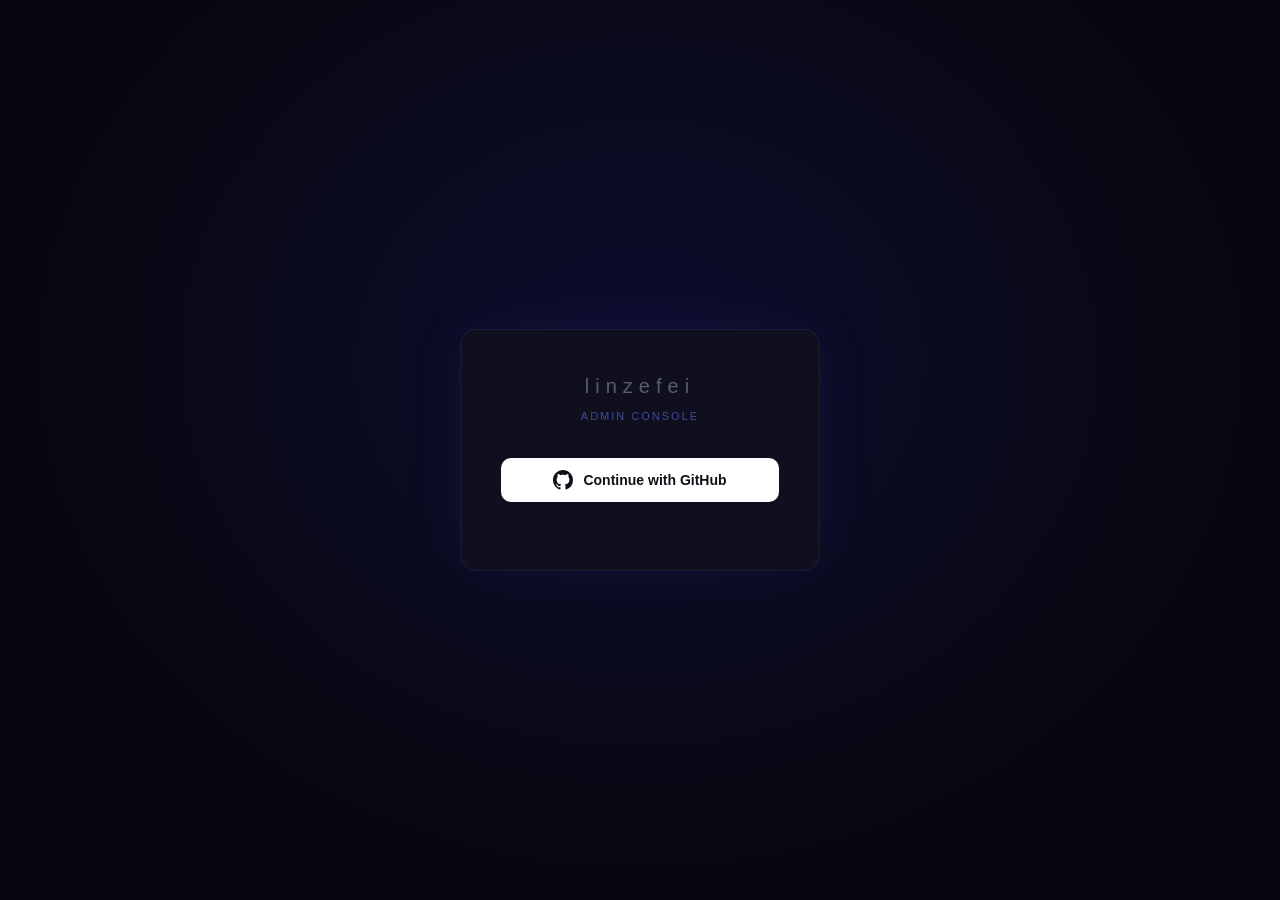
<file: admin/index.html>
<!DOCTYPE html>
<html lang="zh">
<head>
  <meta charset="UTF-8">
  <meta name="viewport" content="width=device-width, initial-scale=1.0">
  <title>Admin · linzefei</title>
  <link rel="stylesheet" href="css/admin.css">
  <style>
    .gh-btn {
      display: flex;
      align-items: center;
      justify-content: center;
      gap: 10px;
      width: 100%;
      padding: 12px;
      background: #fff;
      color: #0d1117;
      border: none;
      border-radius: 10px;
      font-size: 14px;
      font-weight: 600;
      cursor: pointer;
      transition: opacity .2s, transform .1s;
    }
    .gh-btn:hover { opacity: .9; }
    .gh-btn:active { transform: scale(.97); }
    .gh-btn svg { width: 20px; height: 20px; }
    .divider-line {
      display: flex;
      align-items: center;
      gap: 12px;
      margin: 20px 0;
      color: var(--muted);
      font-size: 11px;
    }
    .divider-line::before,
    .divider-line::after {
      content: '';
      flex: 1;
      border-top: 1px solid var(--border);
    }
  </style>
</head>
<body>
<div class="login-wrap">
  <div class="login-box">
    <div class="login-logo">
      <div class="brand">linzefei</div>
      <div class="tag">Admin Console</div>
    </div>

    <button class="gh-btn" onclick="doGitHubLogin()">
      <svg viewBox="0 0 24 24" fill="currentColor">
        <path d="M12 0C5.37 0 0 5.37 0 12c0 5.31 3.435 9.795 8.205 11.385.6.105.825-.255.825-.57 0-.285-.015-1.23-.015-2.235-3.015.555-3.795-.735-4.035-1.41-.135-.345-.72-1.41-1.23-1.695-.42-.225-1.02-.78-.015-.795.945-.015 1.62.87 1.845 1.23 1.08 1.815 2.805 1.305 3.495.99.105-.78.42-1.305.765-1.605-2.67-.3-5.46-1.335-5.46-5.925 0-1.305.465-2.385 1.23-3.225-.12-.3-.54-1.53.12-3.18 0 0 1.005-.315 3.3 1.23.96-.27 1.98-.405 3-.405s2.04.135 3 .405c2.295-1.56 3.3-1.23 3.3-1.23.66 1.65.24 2.88.12 3.18.765.84 1.23 1.905 1.23 3.225 0 4.605-2.805 5.625-5.475 5.925.435.375.81 1.095.81 2.22 0 1.605-.015 2.895-.015 3.3 0 .315.225.69.825.57A12.02 12.02 0 0 0 24 12c0-6.63-5.37-12-12-12z"/>
      </svg>
      Continue with GitHub
    </button>

    <div class="error-msg" id="errMsg"></div>
  </div>
</div>

<script src="../js/api-config.js"></script>
<script src="js/auth.js"></script>
<script>
// 1. 处理 GitHub OAuth 回调（URL hash 里有 access_token）
if (sb.handleOAuthCallback()) {
    location.href = '/admin/dashboard.html';
}
// 2. 已登录直接跳
else if (sb.isLoggedIn()) {
    sb.getUser()
      .then(u => { if (u) location.href = '/admin/dashboard.html'; })
      .catch(() => {});
}

function doGitHubLogin() {
    document.getElementById('errMsg').textContent = '';
    sb.signInWithGitHub();
}
</script>
</body>
</html>
</file>
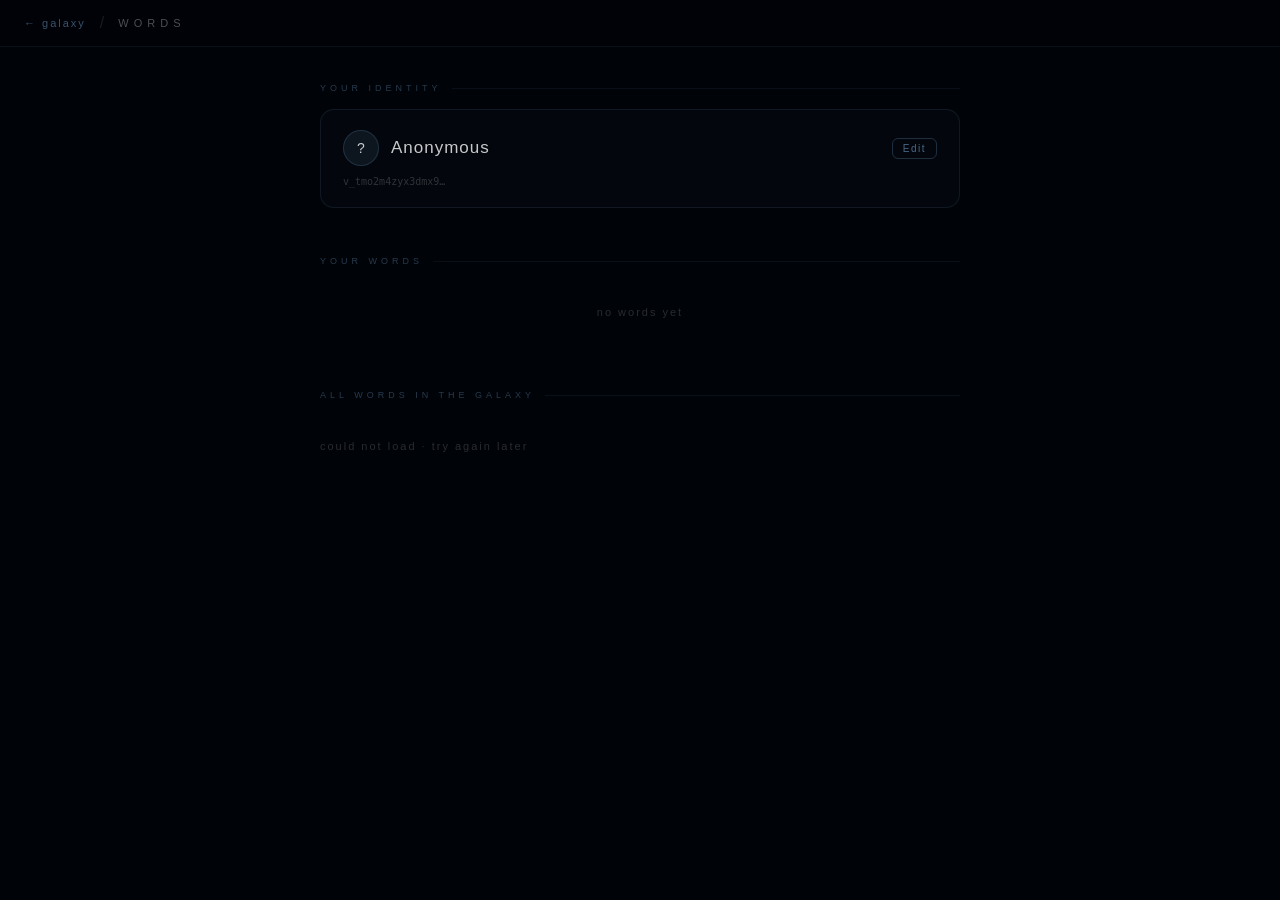
<file: words.html>
<!DOCTYPE html>
<html lang="zh">
<head>
    <meta charset="UTF-8">
    <meta name="viewport" content="width=device-width, initial-scale=1.0">
    <title>Words · linzefei</title>
    <meta name="description" content="linzefei 的词语星系里的全部词，以及每个词被点亮的次数。">
    <meta property="og:title" content="Words · linzefei">
    <meta property="og:description" content="星系里的全部词。点亮在首页完成：轻点正在展示的词即可。">
    <meta property="og:type" content="website">
    <meta property="og:url" content="https://linzefei.com/words.html">
    <meta name="twitter:card" content="summary">
    <style>
        * { margin: 0; padding: 0; box-sizing: border-box; }

        body {
            background: #000308;
            color: rgba(255,255,255,0.78);
            font-family: 'Helvetica Neue', Arial, sans-serif;
            min-height: 100vh;
        }

        /* ── Header ── */
        header {
            position: sticky; top: 0; z-index: 10;
            padding: 14px 24px;
            border-bottom: 1px solid rgba(140,200,255,0.07);
            background: rgba(0,3,8,0.94);
            backdrop-filter: blur(16px);
            display: flex; align-items: center; gap: 14px;
        }
        header a {
            color: rgba(140,200,255,0.4);
            text-decoration: none;
            font-size: 11px; letter-spacing: 2px;
            transition: color .2s;
        }
        header a:hover { color: rgba(140,200,255,0.85); }
        .header-sep { color: rgba(255,255,255,0.1); }
        header h1 {
            font-size: 11px; letter-spacing: 5px; font-weight: 400;
            color: rgba(255,255,255,0.3); text-transform: uppercase;
        }

        /* ── Layout ── */
        .container { max-width: 680px; margin: 0 auto; padding: 36px 20px 80px; }

        /* ── Section ── */
        .section { margin-bottom: 48px; }
        .section-label {
            font-size: 9px; letter-spacing: 4px; text-transform: uppercase;
            color: rgba(140,200,255,0.28);
            margin-bottom: 16px;
            display: flex; align-items: center; gap: 10px;
        }
        .section-label::after {
            content: ''; flex: 1; height: 1px;
            background: rgba(140,200,255,0.06);
        }

        /* ── Identity card ── */
        .identity-card {
            background: rgba(140,200,255,0.025);
            border: 1px solid rgba(140,200,255,0.09);
            border-radius: 14px; padding: 20px 22px;
        }
        .identity-top { display: flex; align-items: center; gap: 12px; margin-bottom: 10px; }
        .avatar {
            width: 36px; height: 36px; border-radius: 50%;
            background: rgba(140,200,255,0.08);
            border: 1px solid rgba(140,200,255,0.15);
            display: flex; align-items: center; justify-content: center;
            font-size: 14px; flex-shrink: 0;
        }
        .name-display {
            font-size: 17px; font-weight: 300; letter-spacing: 1px; flex: 1;
        }
        .edit-btn {
            background: none;
            border: 1px solid rgba(140,200,255,0.2);
            border-radius: 6px; color: rgba(140,200,255,0.5);
            font-size: 10px; letter-spacing: 1.5px;
            padding: 4px 10px; cursor: pointer; transition: all .2s;
        }
        .edit-btn:hover { border-color: rgba(140,200,255,0.6); color: rgba(140,200,255,0.9); }

        .identity-meta {
            font-size: 10px; color: rgba(255,255,255,0.18);
            font-family: monospace; display: flex; gap: 14px; flex-wrap: wrap;
        }

        /* Name editor */
        .name-editor { display: none; margin-top: 14px; flex-direction: column; gap: 8px; }
        .name-editor.open { display: flex; }
        .name-input-row { display: flex; gap: 8px; }
        .name-input {
            flex: 1;
            background: rgba(255,255,255,0.03);
            border: 1px solid rgba(140,200,255,0.18);
            border-radius: 8px; color: #fff;
            font-size: 13px; padding: 8px 12px; outline: none;
            transition: border-color .2s;
        }
        .name-input:focus { border-color: rgba(140,200,255,0.45); }
        .save-btn {
            background: rgba(140,200,255,0.08);
            border: 1px solid rgba(140,200,255,0.25);
            border-radius: 8px; color: rgba(140,200,255,0.8);
            font-size: 10px; letter-spacing: 1.5px;
            padding: 8px 14px; cursor: pointer; transition: all .2s; white-space: nowrap;
        }
        .save-btn:hover { background: rgba(140,200,255,0.16); color: #fff; }
        .save-btn:disabled { opacity: 0.3; cursor: default; }
        .name-hint { font-size: 10px; color: rgba(255,255,255,0.18); }
        .name-msg  { font-size: 10px; color: rgba(140,200,255,0.6); min-height: 12px; }

        /* ── Word chips (all words) ── */
        .word-cloud {
            display: flex; flex-wrap: wrap; gap: 8px;
        }
        .word-chip {
            display: inline-flex; align-items: center; gap: 6px;
            background: rgba(255,255,255,0.03);
            border: 1px solid rgba(255,255,255,0.07);
            border-radius: 20px;
            padding: 5px 13px;
            font-size: 13px; font-weight: 300; letter-spacing: 1.5px;
            transition: border-color .2s, background .2s;
            cursor: default;
        }
        .word-chip:hover {
            border-color: rgba(140,200,255,0.2);
            background: rgba(140,200,255,0.04);
        }
        .chip-flag { font-size: 11px; }
        .chip-author { font-size: 9px; color: rgba(140,200,255,0.35); letter-spacing: 1px; }

        /* ── 点亮（ignite）── */
        .chip-ignite {
            font-size: 11px; letter-spacing: 0;
            color: rgba(255,255,255,0.22);
            user-select: none;
        }
        .chip-ignite.lit { color: #ffd700; text-shadow: 0 0 8px rgba(255,215,0,0.55); }
        .word-chip.tier-1 { border-color: rgba(255,215,0,0.22); }
        .word-chip.tier-2 { border-color: rgba(255,215,0,0.45); background: rgba(255,215,0,0.04); }
        .word-chip.tier-3 {
            border-color: rgba(255,215,0,0.75); background: rgba(255,215,0,0.07);
            box-shadow: 0 0 14px rgba(255,215,0,0.18);
            font-size: 14px;
        }
        .my-word-ignite { font-size: 11px; color: #ffd700; text-shadow: 0 0 8px rgba(255,215,0,0.45); white-space: nowrap; }

        /* ── My words ── */
        .my-words { display: flex; flex-direction: column; gap: 6px; }
        .my-word-row {
            display: flex; align-items: center; gap: 10px;
            padding: 8px 14px;
            background: rgba(255,255,255,0.02);
            border: 1px solid rgba(255,255,255,0.05);
            border-radius: 10px;
            transition: border-color .2s;
        }
        .my-word-row:hover { border-color: rgba(140,200,255,0.12); }
        .my-word-text { flex: 1; font-size: 14px; font-weight: 300; letter-spacing: 1.5px; }
        .status-pill {
            font-size: 9px; letter-spacing: 1.5px; text-transform: uppercase;
            padding: 2px 8px; border-radius: 20px;
        }
        .pill-ok {
            background: rgba(80,210,110,0.08);
            color: rgba(80,210,110,0.75);
            border: 1px solid rgba(80,210,110,0.18);
        }
        .pill-pending {
            background: rgba(255,175,50,0.07);
            color: rgba(255,175,50,0.65);
            border: 1px solid rgba(255,175,50,0.15);
        }
        .my-word-time { font-size: 9px; color: rgba(255,255,255,0.18); white-space: nowrap; }

        /* ── States ── */
        .empty-hint {
            padding: 24px 0;
            color: rgba(255,255,255,0.16);
            font-size: 11px; letter-spacing: 2px; text-align: center;
        }
        .loading-dots {
            color: rgba(255,255,255,0.12);
            font-size: 10px; letter-spacing: 4px; text-align: center;
            padding: 20px 0;
        }
    </style>
</head>
<body>
    <header>
        <a href="/">← galaxy</a>
        <span class="header-sep">/</span>
        <h1>Words</h1>
    </header>

    <div class="container">

        <!-- 身份 -->
        <div class="section">
            <div class="section-label">Your Identity</div>
            <div class="identity-card">
                <div class="identity-top">
                    <div class="avatar" id="avatar-el">·</div>
                    <div class="name-display" id="name-display">· · ·</div>
                    <button class="edit-btn" id="edit-name-btn">Edit</button>
                </div>
                <div class="identity-meta" id="identity-meta"></div>

                <div class="name-editor" id="name-editor">
                    <div class="name-input-row">
                        <input class="name-input" id="name-input" type="text" maxlength="30"
                               placeholder="display name" autocomplete="off" />
                        <button class="save-btn" id="save-name-btn">Save</button>
                    </div>
                    <div class="name-hint">max 30 chars · visible to all visitors</div>
                    <div class="name-msg" id="name-msg"></div>
                </div>
            </div>
        </div>

        <!-- 我的词 -->
        <div class="section">
            <div class="section-label">Your Words</div>
            <div class="my-words" id="my-word-list">
                <div class="loading-dots">loading · · ·</div>
            </div>
        </div>

        <!-- 全部公开词 -->
        <div class="section">
            <div class="section-label">All Words in the Galaxy</div>
            <div class="word-cloud" id="all-word-list">
                <div class="loading-dots" style="width:100%">loading · · ·</div>
            </div>
        </div>

    </div>

    <script src="js/api-config.js"></script>
    <script>
    /* ── 身份 ────────────────────────────────────────────────────────────── */
    let vid = localStorage.getItem('_vid');
    if (!vid) { vid = 'v_' + Math.random().toString(36).slice(2) + Date.now().toString(36); localStorage.setItem('_vid', vid); }

    let tok = localStorage.getItem('_tok');
    if (!tok) {
        const arr = crypto.getRandomValues(new Uint8Array(24));
        tok = 't_' + Array.from(arr).map(b => b.toString(16).padStart(2,'0')).join('');
        localStorage.setItem('_tok', tok);
    }

    async function sha256hex(str) {
        const buf = await crypto.subtle.digest('SHA-256', new TextEncoder().encode(str));
        return Array.from(new Uint8Array(buf)).map(b => b.toString(16).padStart(2,'0')).join('');
    }

    function countryFlag(code) {
        if (!code || code.length !== 2) return '';
        return String.fromCodePoint(...[...code.toUpperCase()].map(c => c.charCodeAt(0) + 127397));
    }

    function reltime(ts) {
        const d = Date.now() - new Date(ts).getTime();
        const m = Math.floor(d / 60000), h = Math.floor(d / 3600000), days = Math.floor(d / 86400000);
        if (m < 1)    return 'just now';
        if (m < 60)   return m + 'm ago';
        if (h < 24)   return h + 'h ago';
        if (days < 30) return days + 'd ago';
        return new Date(ts).toLocaleDateString('en-US', { month: 'short', day: 'numeric', year: 'numeric' });
    }

    function esc(s) {
        return String(s).replace(/&/g,'&amp;').replace(/</g,'&lt;').replace(/>/g,'&gt;').replace(/"/g,'&quot;');
    }

    /* ── 注册访客 ────────────────────────────────────────────────────────── */
    async function ensureRegistered() {
        if (sessionStorage.getItem('_vis_reg')) return;
        try {
            const hash = await sha256hex(tok);
            let country = null, countryCode = null;
            try {
                const g = await fetch('https://api.country.is/', { cache: 'force-cache' });
                if (g.ok) {
                    const j = await g.json();
                    countryCode = j.country || null;
                    if (countryCode) { try { country = new Intl.DisplayNames(['en'], { type: 'region' }).of(countryCode); } catch {} }
                }
            } catch {}
            await fetch(SB_URL + '/rest/v1/visitors', {
                method: 'POST',
                headers: { ...SB_HDR, 'Content-Type': 'application/json', 'Prefer': 'return=minimal,resolution=ignore-duplicates' },
                body: JSON.stringify({ id: vid, token_hash: hash, country, country_code: countryCode })
            });
            sessionStorage.setItem('_vis_reg', '1');
        } catch {}
    }

    /* ── 加载本人信息 ────────────────────────────────────────────────────── */
    async function loadMyInfo() {
        let displayName = 'Anonymous', country = '', countryCode = '';
        try {
            const res = await fetch(
                SB_URL + '/rest/v1/visitors?id=eq.' + encodeURIComponent(vid) + '&select=display_name,country,country_code',
                { headers: SB_HDR }
            );
            if (res.ok) {
                const rows = await res.json();
                if (rows[0]) {
                    displayName = rows[0].display_name || 'Anonymous';
                    country     = rows[0].country      || '';
                    countryCode = rows[0].country_code || '';
                }
            }
        } catch {}

        document.getElementById('name-display').textContent = displayName;
        document.getElementById('name-input').value = displayName === 'Anonymous' ? '' : displayName;

        // Avatar: first char of name
        const avatarEl = document.getElementById('avatar-el');
        avatarEl.textContent = displayName !== 'Anonymous' ? displayName[0].toUpperCase() : '?';

        const flag = countryFlag(countryCode);
        const metaEl = document.getElementById('identity-meta');
        metaEl.innerHTML = [
            `<span>${esc(vid.slice(0, 16))}…</span>`,
            country ? `<span>${flag} ${esc(country)}</span>` : ''
        ].filter(Boolean).join('');
    }

    /* ── 改名面板 ────────────────────────────────────────────────────────── */
    document.getElementById('edit-name-btn').addEventListener('click', () => {
        const ed = document.getElementById('name-editor');
        ed.classList.toggle('open');
        if (ed.classList.contains('open')) document.getElementById('name-input').focus();
    });
    document.getElementById('name-input').addEventListener('keydown', e => {
        if (e.key === 'Enter') document.getElementById('save-name-btn').click();
    });
    document.getElementById('save-name-btn').addEventListener('click', async () => {
        const btn     = document.getElementById('save-name-btn');
        const msg     = document.getElementById('name-msg');
        const newName = document.getElementById('name-input').value.trim();
        btn.disabled = true; msg.textContent = 'saving…';
        try {
            const res = await fetch(SB_URL + '/rest/v1/rpc/update_visitor_name', {
                method: 'POST',
                headers: { ...SB_HDR, 'Content-Type': 'application/json' },
                body: JSON.stringify({ p_visitor_id: vid, p_token: tok, p_name: newName })
            });
            if (res.ok && await res.json()) {
                const name = newName || 'Anonymous';
                document.getElementById('name-display').textContent = name;
                document.getElementById('avatar-el').textContent = name !== 'Anonymous' ? name[0].toUpperCase() : '?';
                msg.textContent = '✦ saved';
                setTimeout(() => { msg.textContent = ''; document.getElementById('name-editor').classList.remove('open'); }, 1400);
            } else {
                msg.textContent = 'verification failed';
            }
        } catch { msg.textContent = 'network error'; }
        btn.disabled = false;
    });

    /* ── 我的词 ──────────────────────────────────────────────────────────── */
    async function loadMyWords() {
        const el = document.getElementById('my-word-list');
        let myWords = [], myTimes = {};
        try {
            myWords = JSON.parse(localStorage.getItem('_my_words') || '[]');
            myTimes = JSON.parse(localStorage.getItem('_my_times') || '{}');
        } catch {}

        if (myWords.length === 0) {
            el.innerHTML = '<div class="empty-hint">no words yet</div>';
            return;
        }

        let approvedSet = new Set();
        let igniteMap = {};
        try {
            const res = await fetch(
                SB_URL + '/rest/v1/visitor_words?select=word,ignite_count&approved=eq.true&limit=500',
                { headers: SB_HDR }
            );
            if (res.ok) (await res.json()).forEach(r => { approvedSet.add(r.word); igniteMap[r.word] = r.ignite_count || 0; });
        } catch {}

        el.innerHTML = myWords.map(word => {
            const approved = approvedSet.has(word);
            const ts = myTimes[word];
            return `
                <div class="my-word-row">
                    <div class="my-word-text">${esc(word)}</div>
                    ${igniteMap[word] ? `<span class="my-word-ignite">✦ ${igniteMap[word]}</span>` : ''}
                    <span class="status-pill ${approved ? 'pill-ok' : 'pill-pending'}">
                        ${approved ? '✓ live' : 'pending review'}
                    </span>
                    ${ts ? `<div class="my-word-time">${reltime(ts)}</div>` : ''}
                </div>`;
        }).join('');
    }

    /* ── 点亮状态（本机记录，与身份系统同一思路：清缓存即重置） ────────────── */
    const IGNITED_KEY = '_ignited';
    function getIgnited() {
        try { return new Set(JSON.parse(localStorage.getItem(IGNITED_KEY) || '[]')); } catch { return new Set(); }
    }
    function igniteTier(count) {
        if (count >= 10) return 3;
        if (count >= 3)  return 2;
        if (count >= 1)  return 1;
        return 0;
    }
    /* ── 全部公开词 ──────────────────────────────────────────────────────── */
    async function loadAllWords() {
        const el = document.getElementById('all-word-list');
        try {
            const res = await fetch(
                SB_URL + '/rest/v1/visitor_words?select=id,word,created_at,visitor_id,source,ignite_count&approved=eq.true&order=sort_order.asc,created_at.asc&limit=300',
                { headers: SB_HDR }
            );
            if (!res.ok) throw new Error();
            const words = await res.json();

            if (words.length === 0) {
                el.innerHTML = '<div class="empty-hint">no words yet</div>'; return;
            }

            const vids = [...new Set(words.map(w => w.visitor_id).filter(Boolean))];
            let visitorMap = {};
            if (vids.length > 0) {
                try {
                    const vRes = await fetch(
                        SB_URL + '/rest/v1/visitors?id=in.(' + vids.map(encodeURIComponent).join(',') + ')&select=id,display_name,country_code',
                        { headers: SB_HDR }
                    );
                    if (vRes.ok) (await vRes.json()).forEach(v => { visitorMap[v.id] = v; });
                } catch {}
            }

            const ignited = getIgnited();
            el.innerHTML = words.map(w => {
                const v    = visitorMap[w.visitor_id] || {};
                const flag = countryFlag(v.country_code);
                const name = w.source === 'default' || w.source === 'admin'
                    ? ''
                    : (v.display_name || 'anon·' + (w.visitor_id || '?').slice(-4));
                const count = w.ignite_count || 0;
                const lit = ignited.has(w.id);
                return `
                    <div class="word-chip tier-${igniteTier(count)}">
                        ${flag ? `<span class="chip-flag">${flag}</span>` : ''}
                        <span>${esc(w.word)}</span>
                        ${name ? `<span class="chip-author">${esc(name)}</span>` : ''}
                        <span class="chip-ignite ${lit ? 'lit' : ''}" title="ignite on the homepage">✦${count ? ' ' + count : ''}</span>
                    </div>`;
            }).join('');
        } catch {
            el.innerHTML = '<div class="empty-hint">could not load · try again later</div>';
        }
    }

    /* ── Init ────────────────────────────────────────────────────────────── */
    async function init() {
        await ensureRegistered();
        await Promise.all([ loadMyInfo(), loadMyWords(), loadAllWords() ]);
    }

    init();
    </script>
</body>
</html>
</file>
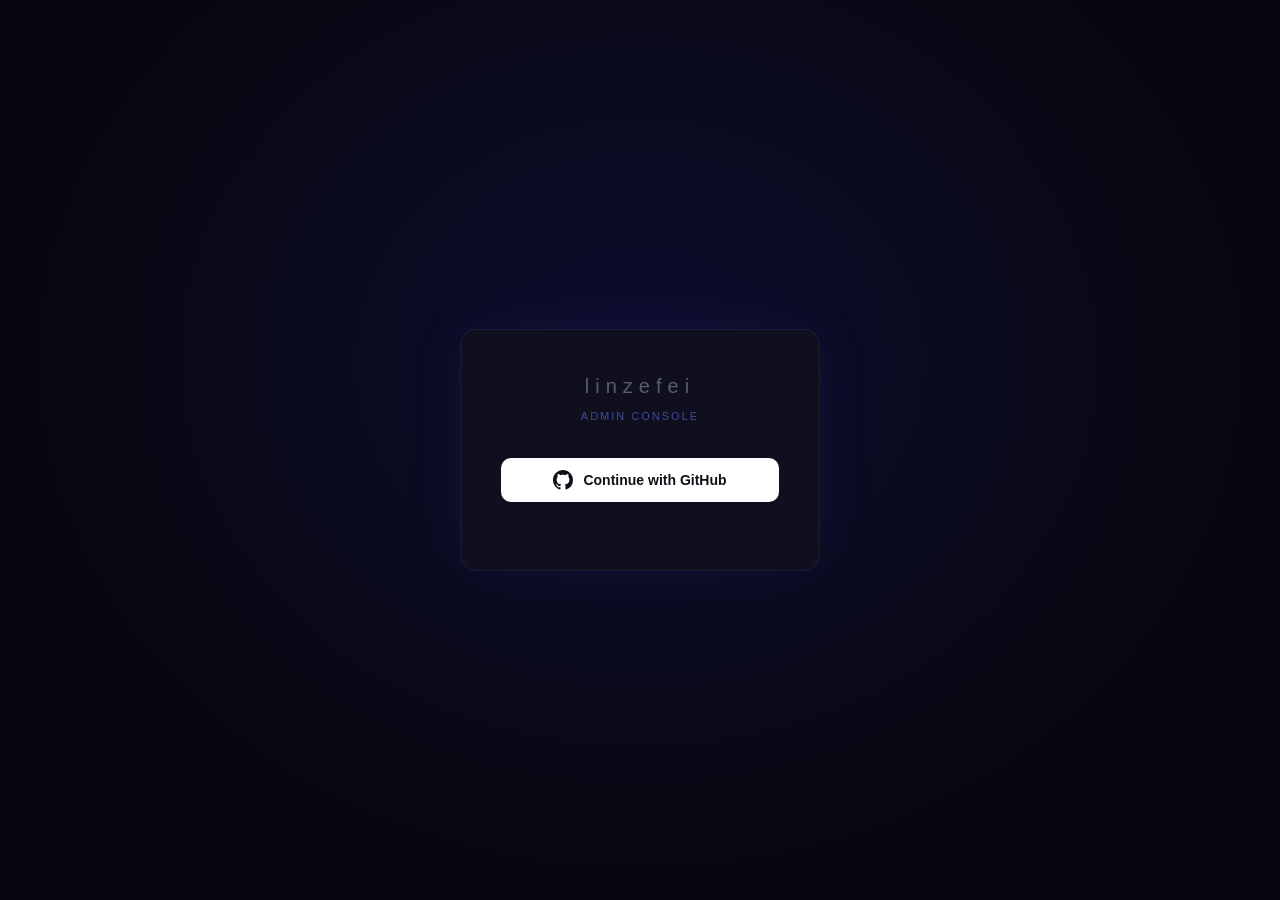
<file: admin/dashboard.html>
<!DOCTYPE html>
<html lang="zh">
<head>
  <meta charset="UTF-8">
  <meta name="viewport" content="width=device-width, initial-scale=1.0">
  <title>Dashboard · linzefei Admin</title>
  <link rel="stylesheet" href="css/admin.css">
</head>
<body>
<div class="layout">

  <!-- ── Sidebar ──────────────────────────────────────────── -->
  <aside class="sidebar">
    <div class="sidebar-logo">
      <div class="brand">linzefei</div>
      <div class="sub">Admin Console</div>
    </div>
    <nav class="sidebar-nav">
      <a class="nav-item active" onclick="switchTab('overview')" data-tab-link="overview">
        <span class="icon">◈</span> 总览
      </a>
      <a class="nav-item" onclick="switchTab('stats')" data-tab-link="stats">
        <span class="icon">◎</span> 访问统计
      </a>
      <a class="nav-item" onclick="switchTab('content')" data-tab-link="content">
        <span class="icon">◉</span> 内容管理
      </a>
      <a class="nav-item" onclick="switchTab('tags')" data-tab-link="tags">
        <span class="icon">◈</span> 标签管理
      </a>
      <a class="nav-item" onclick="switchTab('settings')" data-tab-link="settings">
        <span class="icon">◌</span> 设置
      </a>
    </nav>
    <div class="sidebar-footer">
      <div class="logout" onclick="doLogout()">
        <span>⎋</span> <span id="userEmail" style="font-size:11px;max-width:140px;overflow:hidden;text-overflow:ellipsis"></span>
      </div>
    </div>
  </aside>

  <!-- ── Main ─────────────────────────────────────────────── -->
  <div class="main">
    <header class="topbar">
      <h1 id="tabTitle">总览</h1>
      <span class="badge">linzefei.com</span>
      <a href="/" target="_blank" class="btn btn-ghost btn-sm">查看网站 →</a>
    </header>

    <div class="content">

      <!-- ── 总览 ──────────────────────────────────────────── -->
      <div class="tab-panel active" id="tab-overview">
        <div class="card" style="margin-bottom:16px">
          <div class="card-header">
            <span class="card-title">快速加词</span>
          </div>
          <div class="input-row" style="margin-bottom:0">
            <input type="text" id="quickWord" placeholder="输入一个词（如 Docker）" maxlength="30" onkeydown="if(event.key==='Enter')addQuickWord()">
            <button class="btn btn-primary btn-sm" style="width:auto" onclick="addQuickWord()">添加</button>
          </div>
        </div>
        <div class="grid-4">
          <div class="card stat-card">
            <div class="card-title">总访问量</div>
            <div class="stat-num" id="totalVisits">–</div>
            <div class="stat-sub">累计 PV</div>
          </div>
          <div class="card stat-card">
            <div class="card-title">今日访问</div>
            <div class="stat-num" id="todayVisits">–</div>
            <div class="stat-sub">当日 PV</div>
          </div>
          <div class="card stat-card">
            <div class="card-title">标签数量</div>
            <div class="stat-num" id="tagsCount">–</div>
            <div class="stat-sub">已配置</div>
          </div>
          <div class="card stat-card">
            <div class="card-title">词条总数</div>
            <div class="stat-num" id="contentCount">–</div>
            <div class="stat-sub">visitor_words</div>
          </div>
        </div>

        <div class="card" style="margin-bottom:16px">
          <div class="card-header">
            <span class="card-title">最近添加的词</span>
          </div>
          <div id="recentWords"><div class="empty-state">加载中…</div></div>
        </div>

        <div class="card">
          <div class="card-header">
            <span class="card-title">最近访问</span>
            <button class="btn btn-ghost btn-sm" onclick="loadRecentVisits()">刷新</button>
          </div>
          <div class="table-wrap">
            <table>
              <thead>
                <tr><th>时间</th><th>来源</th><th>User Agent</th></tr>
              </thead>
              <tbody id="recentTbody">
                <tr><td colspan="3" class="empty-state">加载中…</td></tr>
              </tbody>
            </table>
          </div>
        </div>
      </div>

      <!-- ── 访问统计 ────────────────────────────────────────── -->
      <div class="tab-panel" id="tab-stats">
        <div class="grid-2" style="margin-bottom:20px">
          <div class="card">
            <div class="card-title">总 PV</div>
            <div class="stat-num" id="totalPV">–</div>
          </div>
          <div class="card">
            <div class="card-title">独立访客 (UV)</div>
            <div class="stat-num" id="totalUV">–</div>
          </div>
        </div>

        <div class="card" style="margin-bottom:20px">
          <div class="card-header"><span class="card-title">过去 14 天访问趋势</span></div>
          <div class="chart-wrap" id="chartBars"></div>
          <div class="chart-labels" id="chartLabels"></div>
        </div>

        <div class="card">
          <div class="card-header"><span class="card-title">流量来源 Top 5</span></div>
          <div class="table-wrap">
            <table>
              <thead><tr><th>来源</th><th>次数</th><th>占比</th></tr></thead>
              <tbody id="refTbody"><tr><td colspan="3" class="empty-state">加载中…</td></tr></tbody>
            </table>
          </div>
        </div>
      </div>

      <!-- ── 内容管理 ────────────────────────────────────────── -->
      <div class="tab-panel" id="tab-content">
        <div class="card" style="margin-bottom:16px">
          <div class="card-header">
            <span class="card-title">待审核词</span>
            <button class="btn btn-ghost btn-sm" onclick="loadContent()">刷新</button>
          </div>
          <div id="pendingWordList"><div class="empty-state">加载中…</div></div>
        </div>
        <div class="card">
          <div class="card-header">
            <span class="card-title">已通过词</span>
          </div>
          <div id="approvedWordList"><div class="empty-state">加载中…</div></div>
          <hr class="divider">
          <div class="input-row">
            <input type="text" id="newContentItem" placeholder="直接添加词（如 Docker）" maxlength="30" onkeydown="if(event.key==='Enter')addContentItem()">
            <button class="btn btn-primary btn-sm" onclick="addContentItem()">添加</button>
          </div>
        </div>
      </div>

      <!-- ── 标签管理 ────────────────────────────────────────── -->
      <div class="tab-panel" id="tab-tags">
        <div class="card">
          <div class="card-header"><span class="card-title">已有标签</span></div>
          <div class="tag-list" id="tagList">
            <div class="empty-state">加载中…</div>
          </div>
          <hr class="divider">
          <p class="section-title">添加新标签</p>
          <div class="input-row">
            <input type="text" id="tagName" placeholder="标签名（如 GitHub）" maxlength="30">
            <input type="url"  id="tagUrl"  placeholder="链接（可选，如 https://…）">
            <button class="btn btn-primary btn-sm" onclick="addTag()">添加</button>
          </div>
        </div>
      </div>

      <!-- ── 设置 ───────────────────────────────────────────── -->
      <div class="tab-panel" id="tab-settings">
        <div class="card" style="max-width:480px">
          <div class="card-header"><span class="card-title">账号信息</span></div>
          <p style="font-size:13px;color:var(--muted)">登录方式：<span style="color:var(--text)">GitHub OAuth</span></p>
          <p style="font-size:13px;color:var(--muted);margin-top:8px">邮箱：<span id="settingEmail" style="color:var(--text)"></span></p>
        </div>
      </div>

    </div><!-- /content -->
  </div><!-- /main -->
</div><!-- /layout -->

<script src="../js/api-config.js"></script>
<script src="js/auth.js"></script>
<script src="js/dashboard.js"></script>
<script>
// Keep sidebar nav in sync with switchTab
const _origSwitch = switchTab;
window.switchTab = function(name) {
    _origSwitch(name);
    // Update sidebar active state
    document.querySelectorAll('[data-tab-link]').forEach(el => {
        el.classList.toggle('active', el.getAttribute('data-tab-link') === name);
    });
    // Update topbar title
    const titles = { overview: '总览', stats: '访问统计', content: '内容管理', tags: '标签管理', settings: '设置' };
    document.getElementById('tabTitle').textContent = titles[name] || name;
    // Populate settings email
    if (name === 'settings' && currentUser) {
        document.getElementById('settingEmail').textContent = currentUser.email;
    }
};
</script>
</body>
</html>
</file>
<file: admin/css/admin.css>
/* ─── Reset & Base ─────────────────────────────────────────── */
*, *::before, *::after { margin: 0; padding: 0; box-sizing: border-box; }

:root {
  --bg:        #07070f;
  --surface:   #0f0f1e;
  --card:      #13132a;
  --border:    rgba(100,120,255,0.12);
  --accent:    #6272f0;
  --accent2:   #a78bfa;
  --text:      #e2e4f0;
  --muted:     rgba(180,185,220,0.45);
  --danger:    #f07272;
  --success:   #72f0a8;
  --warning:   #f0d072;
  --sidebar-w: 220px;
  --radius:    10px;
}

body {
  background: var(--bg);
  color: var(--text);
  font-family: 'Helvetica Neue', Arial, sans-serif;
  font-size: 14px;
  min-height: 100vh;
  line-height: 1.6;
}

/* ─── Login Page ────────────────────────────────────────────── */
.login-wrap {
  min-height: 100vh;
  display: flex;
  align-items: center;
  justify-content: center;
  background: radial-gradient(ellipse at 50% 40%, #0d0d2e 0%, #07070f 70%);
}

.login-box {
  width: 360px;
  padding: 40px;
  background: var(--surface);
  border: 1px solid var(--border);
  border-radius: 16px;
  box-shadow: 0 0 60px rgba(98,114,240,0.08);
}

.login-logo {
  text-align: center;
  margin-bottom: 32px;
}
.login-logo .brand {
  font-size: 20px;
  letter-spacing: 6px;
  color: var(--muted);
  text-transform: lowercase;
}
.login-logo .tag {
  font-size: 11px;
  letter-spacing: 2px;
  color: rgba(98,114,240,0.6);
  margin-top: 6px;
  text-transform: uppercase;
}

.form-group { margin-bottom: 18px; }
.form-group label {
  display: block;
  font-size: 11px;
  letter-spacing: 1px;
  color: var(--muted);
  text-transform: uppercase;
  margin-bottom: 8px;
}

.form-group input {
  width: 100%;
  padding: 11px 14px;
  background: rgba(255,255,255,0.04);
  border: 1px solid var(--border);
  border-radius: var(--radius);
  color: var(--text);
  font-size: 14px;
  outline: none;
  transition: border-color .2s;
}
.form-group input:focus { border-color: var(--accent); }

.btn {
  display: inline-flex;
  align-items: center;
  justify-content: center;
  gap: 6px;
  padding: 11px 20px;
  border: none;
  border-radius: var(--radius);
  font-size: 13px;
  font-weight: 500;
  cursor: pointer;
  transition: opacity .2s, transform .1s;
}
.btn:active { transform: scale(.97); }
.btn-primary {
  background: var(--accent);
  color: #fff;
  width: 100%;
}
.btn-primary:hover { opacity: .88; }
.btn-sm { padding: 6px 14px; font-size: 12px; }
.btn-danger { background: rgba(240,114,114,0.15); color: var(--danger); border: 1px solid rgba(240,114,114,0.25); }
.btn-ghost  { background: transparent; color: var(--muted); border: 1px solid var(--border); }
.btn-success { background: rgba(114,240,168,0.15); color: var(--success); border: 1px solid rgba(114,240,168,0.25); }

.error-msg {
  font-size: 12px;
  color: var(--danger);
  margin-top: 10px;
  text-align: center;
  min-height: 18px;
}

/* ─── Layout ────────────────────────────────────────────────── */
.layout { display: flex; min-height: 100vh; }

/* Sidebar */
.sidebar {
  width: var(--sidebar-w);
  background: var(--surface);
  border-right: 1px solid var(--border);
  display: flex;
  flex-direction: column;
  position: fixed;
  top: 0; left: 0; bottom: 0;
  z-index: 100;
}

.sidebar-logo {
  padding: 24px 20px 16px;
  border-bottom: 1px solid var(--border);
}
.sidebar-logo .brand {
  font-size: 16px;
  letter-spacing: 4px;
  color: rgba(255,255,255,0.5);
  text-transform: lowercase;
}
.sidebar-logo .sub {
  font-size: 10px;
  letter-spacing: 1.5px;
  color: rgba(98,114,240,0.5);
  text-transform: uppercase;
  margin-top: 3px;
}

.sidebar-nav { flex: 1; padding: 16px 0; overflow-y: auto; }

.nav-item {
  display: flex;
  align-items: center;
  gap: 10px;
  padding: 10px 20px;
  color: var(--muted);
  text-decoration: none;
  font-size: 13px;
  letter-spacing: .3px;
  cursor: pointer;
  border-left: 2px solid transparent;
  transition: color .2s, background .2s, border-color .2s;
}
.nav-item:hover { color: var(--text); background: rgba(255,255,255,0.03); }
.nav-item.active { color: var(--accent); border-left-color: var(--accent); background: rgba(98,114,240,0.07); }
.nav-item .icon { font-size: 16px; width: 20px; text-align: center; }

.sidebar-footer {
  padding: 16px 20px;
  border-top: 1px solid var(--border);
  font-size: 11px;
  color: var(--muted);
}
.sidebar-footer .logout {
  display: flex;
  align-items: center;
  gap: 8px;
  cursor: pointer;
  color: var(--muted);
  transition: color .2s;
}
.sidebar-footer .logout:hover { color: var(--danger); }

/* Main content */
.main {
  margin-left: var(--sidebar-w);
  flex: 1;
  display: flex;
  flex-direction: column;
  min-height: 100vh;
}

.topbar {
  height: 56px;
  border-bottom: 1px solid var(--border);
  display: flex;
  align-items: center;
  padding: 0 28px;
  gap: 12px;
  background: var(--bg);
  position: sticky;
  top: 0;
  z-index: 50;
}
.topbar h1 { font-size: 16px; font-weight: 500; flex: 1; }
.topbar .badge {
  font-size: 10px;
  padding: 3px 8px;
  border-radius: 20px;
  background: rgba(98,114,240,0.15);
  color: var(--accent);
  letter-spacing: 1px;
  text-transform: uppercase;
}

.content { padding: 28px; flex: 1; }

/* ─── Tab navigation ────────────────────────────────────────── */
.tab-nav {
  display: flex;
  gap: 0;
  border-bottom: 1px solid var(--border);
  margin-bottom: 28px;
}
.tab-btn {
  padding: 10px 20px;
  font-size: 13px;
  color: var(--muted);
  cursor: pointer;
  border-bottom: 2px solid transparent;
  transition: color .2s, border-color .2s;
  background: none;
  border-top: none;
  border-left: none;
  border-right: none;
}
.tab-btn:hover { color: var(--text); }
.tab-btn.active { color: var(--accent); border-bottom-color: var(--accent); }

.tab-panel { display: none; }
.tab-panel.active { display: block; }

/* ─── Cards & Grid ──────────────────────────────────────────── */
.grid-4 { display: grid; grid-template-columns: repeat(4,1fr); gap: 16px; margin-bottom: 24px; }
.grid-2 { display: grid; grid-template-columns: repeat(2,1fr); gap: 16px; }

.card {
  background: var(--card);
  border: 1px solid var(--border);
  border-radius: var(--radius);
  padding: 20px;
}
.card-header {
  display: flex;
  align-items: center;
  justify-content: space-between;
  margin-bottom: 16px;
}
.card-title { font-size: 13px; color: var(--muted); letter-spacing: .5px; }

.stat-num {
  font-size: 32px;
  font-weight: 600;
  letter-spacing: -1px;
}
.stat-sub { font-size: 11px; color: var(--muted); margin-top: 4px; }
.stat-card { padding: 14px 16px; }
.stat-card .stat-num { font-size: 26px; margin-top: 2px; }
.stat-up   { color: var(--success); }
.stat-down { color: var(--danger); }

/* ─── Chart ─────────────────────────────────────────────────── */
.chart-wrap { height: 160px; display: flex; align-items: flex-end; gap: 4px; }
.chart-bar {
  flex: 1;
  background: rgba(98,114,240,0.25);
  border-radius: 4px 4px 0 0;
  position: relative;
  min-height: 4px;
  transition: background .2s;
  cursor: default;
}
.chart-bar:hover { background: rgba(98,114,240,0.5); }
.chart-bar .tip {
  position: absolute;
  bottom: calc(100% + 6px);
  left: 50%;
  transform: translateX(-50%);
  background: var(--surface);
  border: 1px solid var(--border);
  border-radius: 6px;
  padding: 4px 8px;
  font-size: 11px;
  white-space: nowrap;
  opacity: 0;
  pointer-events: none;
  transition: opacity .15s;
}
.chart-bar:hover .tip { opacity: 1; }
.chart-labels { display: flex; gap: 4px; margin-top: 6px; }
.chart-label { flex: 1; font-size: 9px; color: var(--muted); text-align: center; }

/* ─── Table ─────────────────────────────────────────────────── */
.table-wrap { overflow-x: auto; }
table { width: 100%; border-collapse: collapse; }
th {
  text-align: left;
  padding: 10px 14px;
  font-size: 11px;
  letter-spacing: .5px;
  color: var(--muted);
  text-transform: uppercase;
  border-bottom: 1px solid var(--border);
}
td {
  padding: 12px 14px;
  font-size: 13px;
  border-bottom: 1px solid rgba(100,120,255,0.06);
  vertical-align: middle;
}
tr:last-child td { border-bottom: none; }
tr:hover td { background: rgba(255,255,255,0.02); }

/* ─── Tags ──────────────────────────────────────────────────── */
.tag-list { display: flex; flex-wrap: wrap; gap: 10px; margin-bottom: 20px; }
.tag-chip {
  display: inline-flex;
  align-items: center;
  gap: 8px;
  padding: 6px 12px;
  background: rgba(98,114,240,0.1);
  border: 1px solid rgba(98,114,240,0.2);
  border-radius: 20px;
  font-size: 12px;
  color: var(--accent);
}
.tag-chip .del {
  cursor: pointer;
  color: var(--muted);
  font-size: 14px;
  line-height: 1;
  transition: color .2s;
}
.tag-chip .del:hover { color: var(--danger); }

.input-row {
  display: flex;
  gap: 10px;
  align-items: center;
  flex-wrap: wrap;
  margin-bottom: 12px;
}
.input-row input {
  flex: 1;
  min-width: 140px;
  padding: 9px 12px;
  background: rgba(255,255,255,0.04);
  border: 1px solid var(--border);
  border-radius: var(--radius);
  color: var(--text);
  font-size: 13px;
  outline: none;
  transition: border-color .2s;
}
.input-row input:focus { border-color: var(--accent); }

/* ─── Content editor ────────────────────────────────────────── */
.sortable-list { list-style: none; }
.sortable-item {
  display: flex;
  align-items: center;
  gap: 12px;
  padding: 10px 14px;
  background: rgba(255,255,255,0.03);
  border: 1px solid var(--border);
  border-radius: 8px;
  margin-bottom: 8px;
  cursor: grab;
  transition: background .2s;
}
.sortable-item:hover { background: rgba(255,255,255,0.05); }
.sortable-item .handle { color: var(--muted); font-size: 16px; cursor: grab; }
.sortable-item .label { flex: 1; font-size: 13px; }
.sortable-item .actions { display: flex; gap: 6px; }

/* ─── Misc ──────────────────────────────────────────────────── */
.section-title {
  font-size: 12px;
  letter-spacing: 1px;
  text-transform: uppercase;
  color: var(--muted);
  margin-bottom: 14px;
}

.inline-form { display: flex; gap: 10px; align-items: center; }
.inline-form input {
  flex: 1;
  padding: 9px 12px;
  background: rgba(255,255,255,0.04);
  border: 1px solid var(--border);
  border-radius: var(--radius);
  color: var(--text);
  font-size: 13px;
  outline: none;
}
.inline-form input:focus { border-color: var(--accent); }

.divider { border: none; border-top: 1px solid var(--border); margin: 20px 0; }

.toast {
  position: fixed;
  bottom: 28px; right: 28px;
  background: var(--card);
  border: 1px solid var(--border);
  border-radius: var(--radius);
  padding: 12px 20px;
  font-size: 13px;
  box-shadow: 0 8px 32px rgba(0,0,0,.4);
  animation: slideIn .3s ease;
  z-index: 9999;
}
.toast.ok   { border-left: 3px solid var(--success); }
.toast.fail { border-left: 3px solid var(--danger); }

@keyframes slideIn {
  from { transform: translateY(12px); opacity: 0; }
  to   { transform: translateY(0);    opacity: 1; }
}

.empty-state {
  text-align: center;
  padding: 40px 20px;
  color: var(--muted);
  font-size: 13px;
}

/* ─── Responsive ────────────────────────────────────────────── */
@media (max-width: 900px) {
  .grid-4 { grid-template-columns: repeat(2,1fr); }
}
@media (max-width: 600px) {
  /* 手机：侧边栏改为顶部横排导航（此前是直接隐藏，手机上根本切不了页） */
  .layout { flex-direction: column; }
  .sidebar {
    position: static;
    width: 100%;
    flex-direction: row;
    align-items: center;
    border-right: none;
    border-bottom: 1px solid var(--border);
  }
  .sidebar-logo { padding: 10px 12px; border-bottom: none; }
  .sidebar-logo .brand { font-size: 13px; letter-spacing: 2px; }
  .sidebar-logo .sub { display: none; }
  .sidebar-nav {
    display: flex;
    flex-direction: row;
    overflow-x: auto;
    padding: 6px 4px;
    -webkit-overflow-scrolling: touch;
  }
  .nav-item {
    white-space: nowrap;
    padding: 8px 10px;
    border-left: none;
    border-bottom: 2px solid transparent;
    gap: 5px;
  }
  .nav-item.active { border-bottom-color: var(--accent); }
  .nav-item .icon { width: auto; font-size: 14px; }
  .sidebar-footer { padding: 10px 12px; border-top: none; }
  .sidebar-footer #userEmail { display: none; }
  .main { margin-left: 0; }
  .topbar { padding: 0 16px; }
  .content { padding: 16px; }
  .grid-4 { grid-template-columns: repeat(2,1fr); gap: 10px; }
  .grid-2 { grid-template-columns: 1fr; }
  .stat-card { padding: 12px; }
  .stat-card .stat-num { font-size: 22px; }
  /* iOS 输入框字号 <16px 聚焦时会自动放大页面，手机上统一到 16px */
  .input-row input, .form-group input, .inline-form input { font-size: 16px; }
  .input-row .btn { padding: 10px 18px; }
  .login-box { width: 92vw; padding: 28px 22px; }
  .toast { left: 16px; right: 16px; bottom: 16px; text-align: center; }
}
</file>
